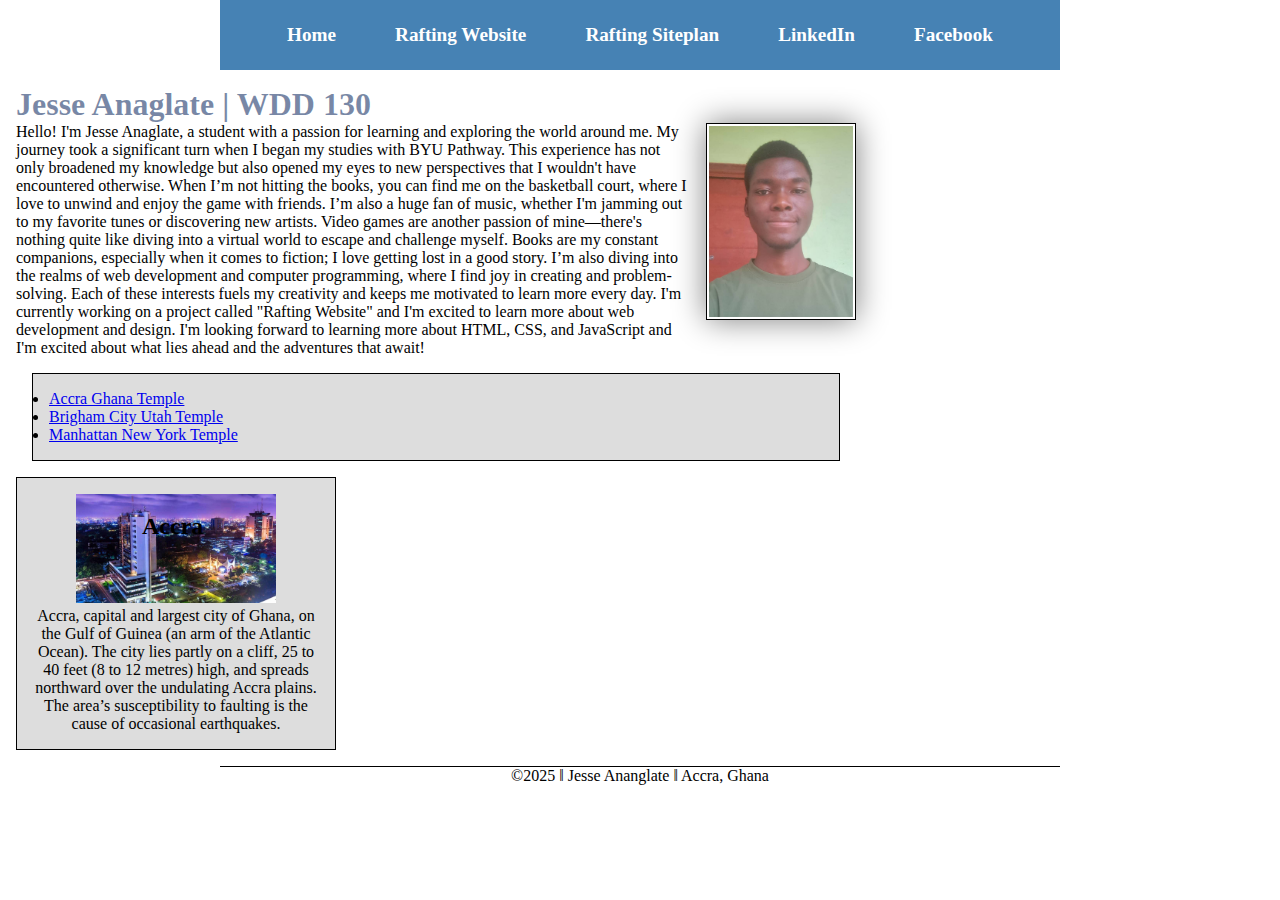
<file: index.html>
<!DOCTYPE html>
<html lang="en-US">
    <head>
        <meta charset="utf-8">
        <meta name="viewport" content="width=device-width,initial-scale=1.0">
        <title>Jesse Anaglate | WDD 130</title>
        <meta name="description" content="Jesse Anaglate's BYU-Idaho WDD 130 homepage">
        <meta name="author" content="Jesse Anaglate">

        <link rel="stylesheet" href="styles/styles.css">
    </head>

    <body>
        <header>
            <nav>
                <a href="#">Home</a>
                <a href="wwr/about.html">Rafting Website</a>
                <a href="wwr/site-plan-rafting.html">Rafting Siteplan</a>
                <a href="#">LinkedIn</a>
                <a href="#">Facebook</a>
            </nav>
        </header>
        <main>
            <h1>Jesse Anaglate | WDD 130</h1>
        <img src="images/profile.JPG" alt="Hello, my name is Jesse Anaglate" width="200">
            <p>Hello! I'm Jesse Anaglate, a student with a passion for learning and exploring the world around me. My journey took a significant turn when I began my studies with BYU Pathway. This experience has not only broadened my knowledge but also opened my eyes to new perspectives that I wouldn't have encountered otherwise. When I’m not hitting the books, you can find me on the basketball court, where I love to unwind and enjoy the game with friends. I’m also a huge fan of music, whether I'm jamming out to my favorite tunes or discovering new artists. Video games are another passion of mine—there's nothing quite like diving into a virtual world to escape and challenge myself. Books are my constant companions, especially when it comes to fiction; I love getting lost in a good story. I’m also diving into the realms of web development and computer programming, where I find joy in creating and problem-solving. Each of these interests fuels my creativity and keeps me motivated to learn more every day. I'm currently working on a project called "Rafting Website" and I'm excited to learn more about web development and design. I'm looking forward to learning more about HTML, CSS, and JavaScript and I'm excited about what lies ahead and the adventures that await!</p>
            <ul class="box">
                <li><a href="https://www.churchofjesuschrist.org/temples/details/accra-ghana-temple?lang=eng" target="_blank">Accra Ghana Temple</a></li>
                <li><a href="https://www.churchofjesuschrist.org/temples/details/brigham-city-utah-temple?lang=eng" target="_blank">Brigham City Utah Temple</a></li>
                <li><a href="https://www.churchofjesuschrist.org/temples/details/manhattan-new-york-temple?lang=eng" target="_blank">Manhattan New York Temple</a></li>
            </ul>
        </main>

        <aside class="box">
            <h2>Accra</h2>
            <img src="images/accra.jpg" alt="Accra, Ghana">
            <p>Accra, capital and largest city of Ghana, on the Gulf of Guinea (an arm of the Atlantic Ocean). The city lies partly on a cliff, 25 to 40 feet (8 to 12 metres) high, and spreads northward over the undulating Accra plains. The area’s susceptibility to faulting is the cause of occasional earthquakes.</p>
        </aside>
        <footer>
            <p>©2025 ‖ Jesse Ananglate ‖ Accra, Ghana</p>
        </footer>
    </body>
</html>
</file>
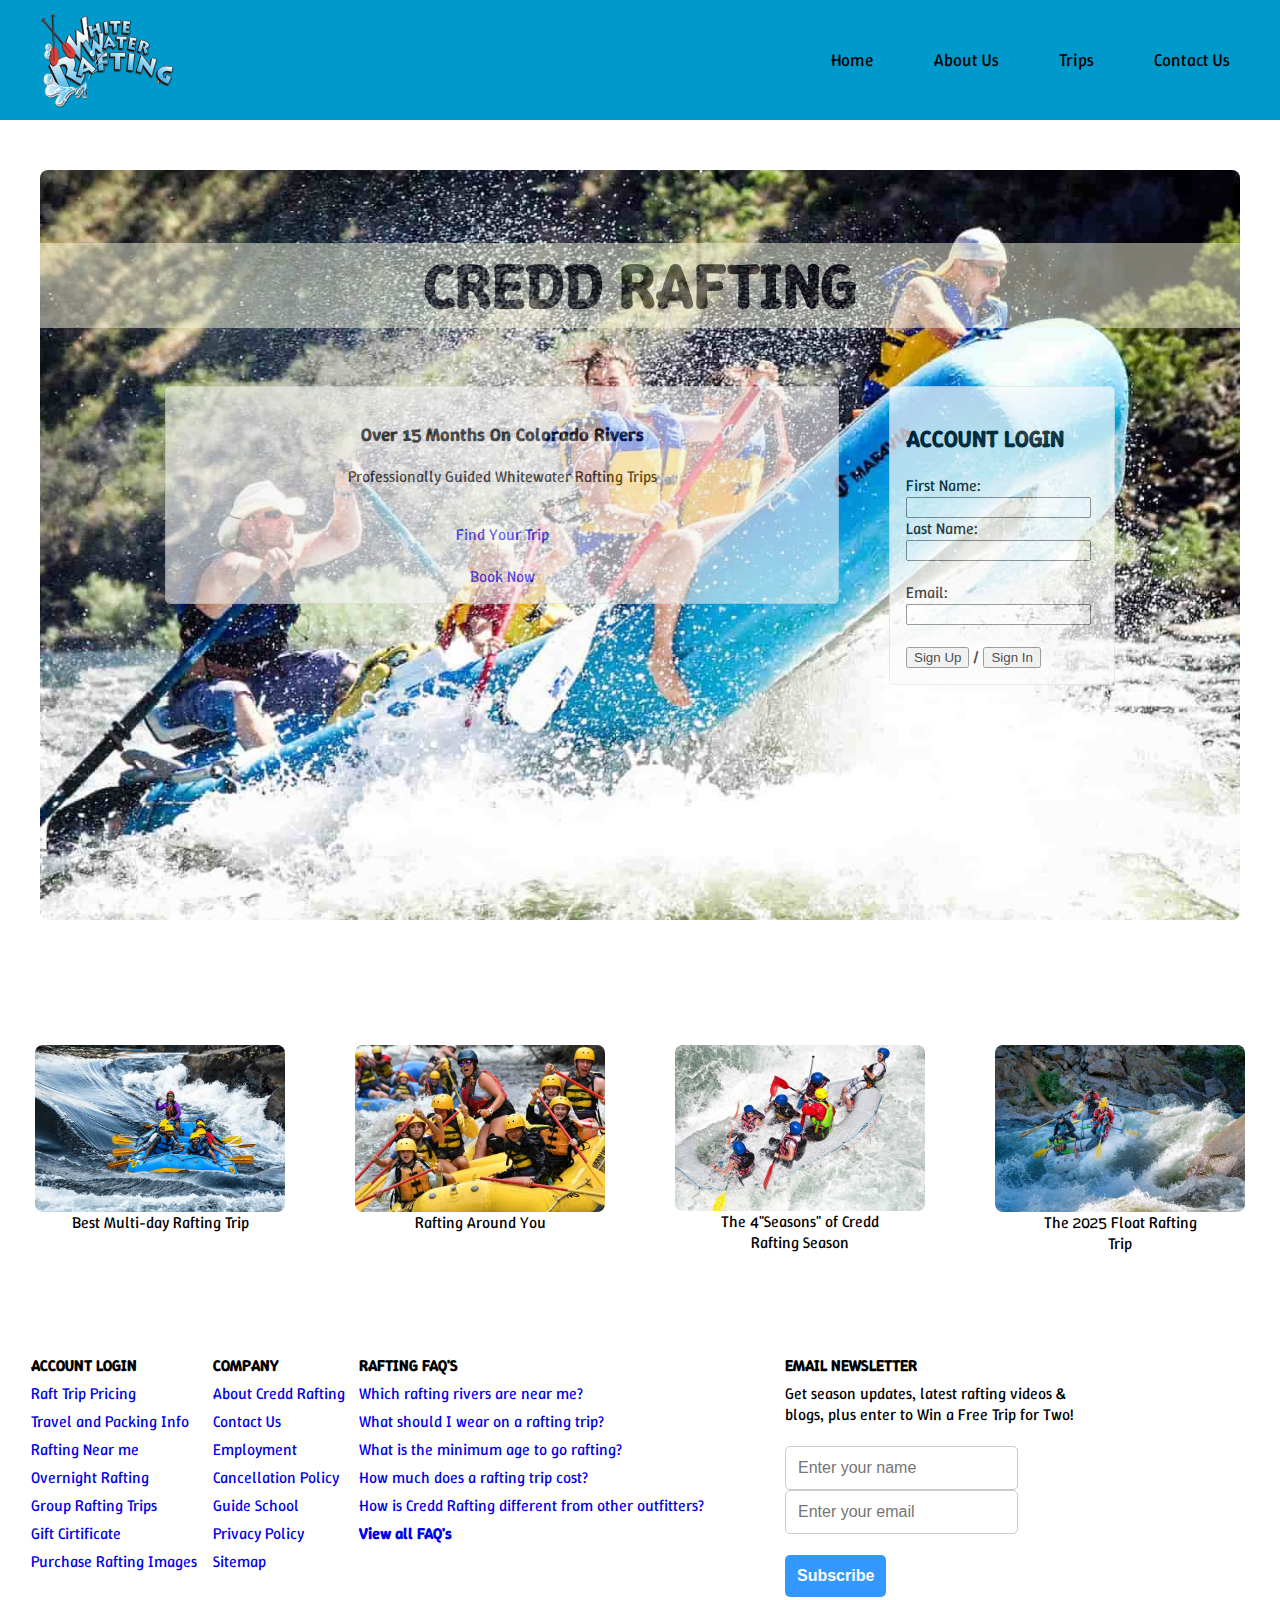
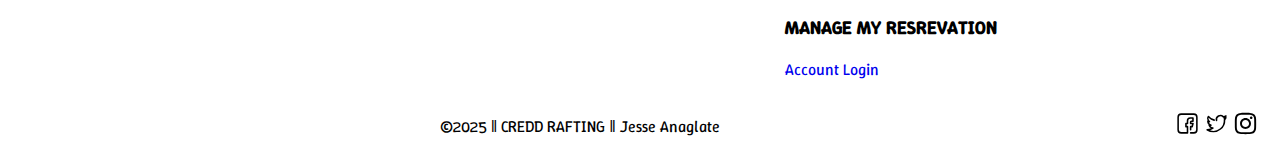
<file: wwr/index.html>
<!DOCTYPE html>
<html lang="en-US">
    <head>
        <meta charset="utf-8">
        <meta name="viewport" content="width=device-width,initial-scale=1.0">
        <title>Home ‖ CREDD RAFTING</title>
        <meta name="description" content="J's BYU-Idaho Whitewater Rafting">
        <meta name="author" content="Jesse Anaglate">

        <link rel="preconnect" href="https://fonts.googleapis.com">
        <link rel="preconnect" href="https://fonts.gstatic.com" crossorigin>
        <link href="https://fonts.googleapis.com/css2?family=Ubuntu&family=Winky+Sans:ital,wght@0,300..900;1,300..900&display=swap" rel="stylesheet">

        <link rel="stylesheet" href="styles/rafting.css">

    <body>
      <header class="header">
        <img src="images/logo.png" alt="Logo">
        <nav>
          <ul class="navigation">
            <li><a class="active" href="index.html">Home</a></li>
            <li><a href="about.html">About Us</a></li>
            <li><a href="trips.html">Trips</a></li>
            <li><a href="contact.html">Contact Us</a></li>
          </ul>
        </nav>
      </header>

      <main> 
        <div class="hiv">
          <img src="images/rafting7.jpg" alt="div background">
          <h1>CREDD RAFTING</h1>
          <article class="info">
            <h3>Over 15 Months On Colorado Rivers</h3>
            <p>Professionally Guided Whitewater Rafting Trips</p><br>
            <a href="trips.html">Find Your Trip</a><br><br>
            <a href="contact.html">Book Now</a>
          </article>
          <article class="account">
            <h2>ACCOUNT LOGIN</h2>
              <p></p>
                <form action="#" method="post">
                  <label for="fname">First Name:</label>
                  <input type="text" id="fname" name="fname" required>
                  <label for="lname">Last Name:</label>
                  <input type="text" id="lname" name="lname" required><br><br>
                  <label for="email">Email:</label>
                  <input type="text" id="email" name="email" required><br><br>

                  <button type="submit">Sign Up</button> /
                  <button type="submit">Sign In</button>
              </form>
          </article>
        </div>
      </main>
      <section class="ppa">
        <figure>
          <img src="images/rafting3.jpg" alt="Colorado River">
          <figcaption>Best Multi-day Rafting Trip</figcaption>
        </figure>
        <figure>
          <img src="images/rafting9.jpg" alt="Boise River">
          <figcaption>Rafting Around You</figcaption>
        </figure>
        <figure>
          <img src="images/rafting42.jpg" alt="Peaceful Rapids">
          <figcaption>The 4"Seasons" of Credd Rafting Season</figcaption>
        </figure>
        <figure>
          <img src="images/rafting8.jpg" alt="Peaceful Rapids">
          <figcaption>The 2025 Float Rafting Trip</figcaption>
        </figure>
      </section>

      <div class="tab" style="width: 55%;">
        <table class="tab1">
          <tr>
            <th>ACCOUNT LOGIN</th>
            <th>COMPANY</th>
            <th>RAFTING FAQ'S</th>
          </tr>
          <tr>
            <td><a href="trips.html">Raft Trip Pricing</a></td>
            <td><a href="about.html">About Credd Rafting</a></td>
            <td><a href="3.html">Which rafting rivers are near me?</a></td>
          </tr>
          <tr>
            <td><a href="trips.html">Travel and Packing Info</a></td>
            <td><a href="contact.html">Contact Us</a></td>
            <td><a href="#.html">What should I wear on a rafting trip?</a></td>
          </tr>
          <tr>
            <td><a href="#.html">Rafting Near me</a></td>
            <td><a href="contact.html">Employment</a></td>
            <td><a href="#.html">What is the minimum age to go rafting?</a></td>
          </tr>
          <tr>
            <td><a href="trips.html">Overnight Rafting</a></td>
            <td><a href="contact.html">Cancellation Policy</a></td>
            <td><a href="#.html">How much does a rafting trip cost?</a></td>
          </tr>
          <tr>
            <td><a href="trips.html">Group Rafting Trips</a></td>
            <td><a href="contact.html">Guide School</a></td>
            <td><a href="about.html">How is Credd Rafting different from other outfitters?</a></td>
          </tr>
          <tr>
            <td><a href="#.html">Gift Cirtificate</a></td>
            <td><a href="#.html">Privacy Policy</a></td>
            <td><a href="#.html"><b>View all FAQ's</b></a></td>
          </tr>
          <tr>
            <td><a href="#.html">Purchase Rafting Images</a></td>
            <td><a href="#.html">Sitemap</a></td>
          </tr>
        </table>
      </div>

      <div class="tab" style="width: 25%;">
        <table class="tab2">
          <tr>
            <th>EMAIL NEWSLETTER</th>
          </tr>
          <tr>
            <td>
              Get season updates, latest rafting videos & blogs, plus enter to Win a Free Trip for Two!<br><br>
              <form>
                <div class="form-group1">
                  <label for="name"></label>
                  <input type="text" id="name" name="name" required placeholder="Enter your name">
                </div>
                <div class="form-group2">
                  <label for="email"></label>
                  <input type="text" id="email" name="email" required placeholder="Enter your email">
                </div><br>
                <div class="form-group3">
                  <button type="submit">Subscribe</button>
                </div>
              </form>
              <h3>MANAGE MY RESREVATION</h3>
              <a href="go.index.html/auth/login">Account Login</a>
            </td>
          </tr>
        </table>
      </div>

      <footer>
        <p>©2025 ‖ CREDD RAFTING ‖ Jesse Anaglate</p>
        <div class="sociallinks">
          <a href="https://facebook.com"><img src="images/facebook.svg" alt="Facebook"></a>
          <a href="https://twitter.com"><img src="images/twitter.svg" alt="Twitter"></a>
          <a href="https://instagram.com"><img src="images/instagram.svg" alt="Instagram"></a>
        </div>
      </footer>
    </body>
</html>
</file>
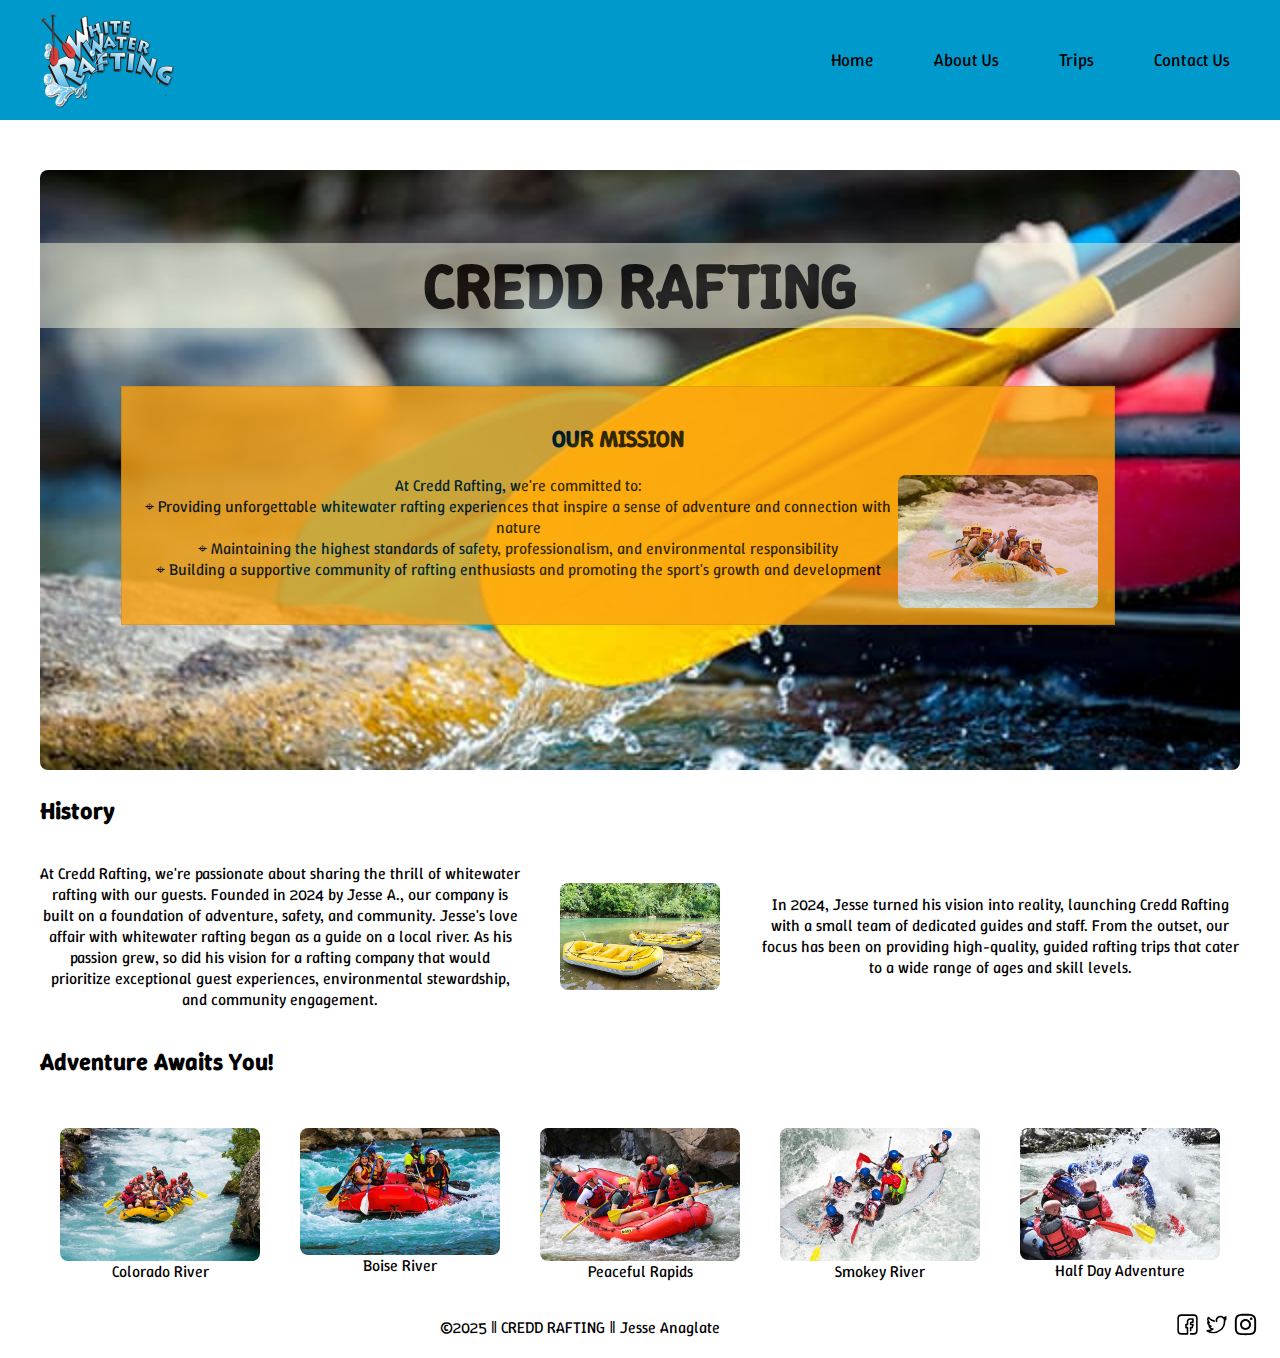
<file: wwr/about.html>
<!DOCTYPE html>
<html lang="en-US">
    <head>
        <meta charset="utf-8">
        <meta name="viewport" content="width=device-width,initial-scale=1.0">
        <title>About Us ‖ CREDD RAFTING</title>
        <meta name="description" content="J's BYU-Idaho Whitewater Rafting">
        <meta name="author" content="Jesse Anaglate">

        <link rel="preconnect" href="https://fonts.googleapis.com">
        <link rel="preconnect" href="https://fonts.gstatic.com" crossorigin>
        <link href="https://fonts.googleapis.com/css2?family=Ubuntu&family=Winky+Sans:ital,wght@0,300..900;1,300..900&display=swap" rel="stylesheet">

        <link rel="stylesheet" href="styles/rafting.css">

    <body>
      <header class="header">
        <img src="images/logo.png" alt="Logo">
        <nav>
          <ul class="navigation">
            <li><a href="index.html">Home</a></li>
            <li><a class="active" href="about.html">About Us</a></li>
            <li><a href="trips.html">Trips</a></li>
            <li><a href="contact.html">Contact Us</a></li>
          </ul>
        </nav>
      </header>

      <main> 
        <div class="hero">
          <img src="images/rafting5.jpg" alt="div background">
          <h1>CREDD RAFTING</h1>
          <article class="stats">
            <h2>OUR MISSION</h2>
            <img src="images/rafting4.jpg" alt="happy client" width="200">
            <p>At Credd Rafting, we're committed to: <br>⌖ Providing unforgettable whitewater rafting experiences that inspire a sense of adventure and connection with nature <br>⌖ Maintaining the highest standards of safety, professionalism, and environmental responsibility <br>⌖ Building a supportive community of rafting enthusiasts and promoting the sport's growth and development</p>
          </article>
        </div>

        <div>
          <h2>History</h2>
        </div>

        <section class="history-section">
          <div class="history-comment left-comment">
            <p>At Credd Rafting, we're passionate about sharing the thrill of whitewater rafting with our guests. Founded in 2024 by Jesse A., our company is built on a foundation of adventure, safety, and community. Jesse's love affair with whitewater rafting began as a guide on a local river. As his passion grew, so did his vision for a rafting company that would prioritize exceptional guest experiences, environmental stewardship, and community engagement.</p>
          </div>

          <div class="history-image-container">
            <img src="images/history-image.jpg" alt="History Image" width="150" height="100">
          </div>

          <div class="history-comment right-comment">
            <p>In 2024, Jesse turned his vision into reality, launching Credd Rafting with a small team of dedicated guides and staff. From the outset, our focus has been on providing high-quality, guided rafting trips that cater to a wide range of ages and skill levels.</p>
          </div>
        </section>

        <section>
          <h2>Adventure Awaits You!</h2>
          <figure>
            <img src="images/rafting53.jpg" alt="Colorado River">
            <figcaption>Colorado River</figcaption>
          </figure>
          <figure>
            <img src="images/rafting17.jpg" alt="Boise River">
            <figcaption>Boise River</figcaption>
          </figure>
          <figure>
            <img src="images/rafting19.jpg" alt="Peaceful Rapids">
            <figcaption>Peaceful Rapids</figcaption>
          </figure>
          <figure>
            <img src="images/rafting42.jpg" alt="Smokey River">
            <figcaption>Smokey River</figcaption>
          </figure>
          <figure>
            <img src="images/rafting47.jpg" alt="Half Day Adventure">
            <figcaption>Half Day Adventure</figcaption>
          </figure>
        </section>
      </main>

      <footer>
        <p>©2025 ‖ CREDD RAFTING ‖ Jesse Anaglate</p>
        <div class="sociallinks">
          <a href="https://facebook.com"><img src="images/facebook.svg" alt="Facebook"></a>
          <a href="https://twitter.com"><img src="images/twitter.svg" alt="Twitter"></a>
          <a href="https://instagram.com"><img src="images/instagram.svg" alt="Instagram"></a>
        </div>
      </footer>
    </body>
</html>
</file>
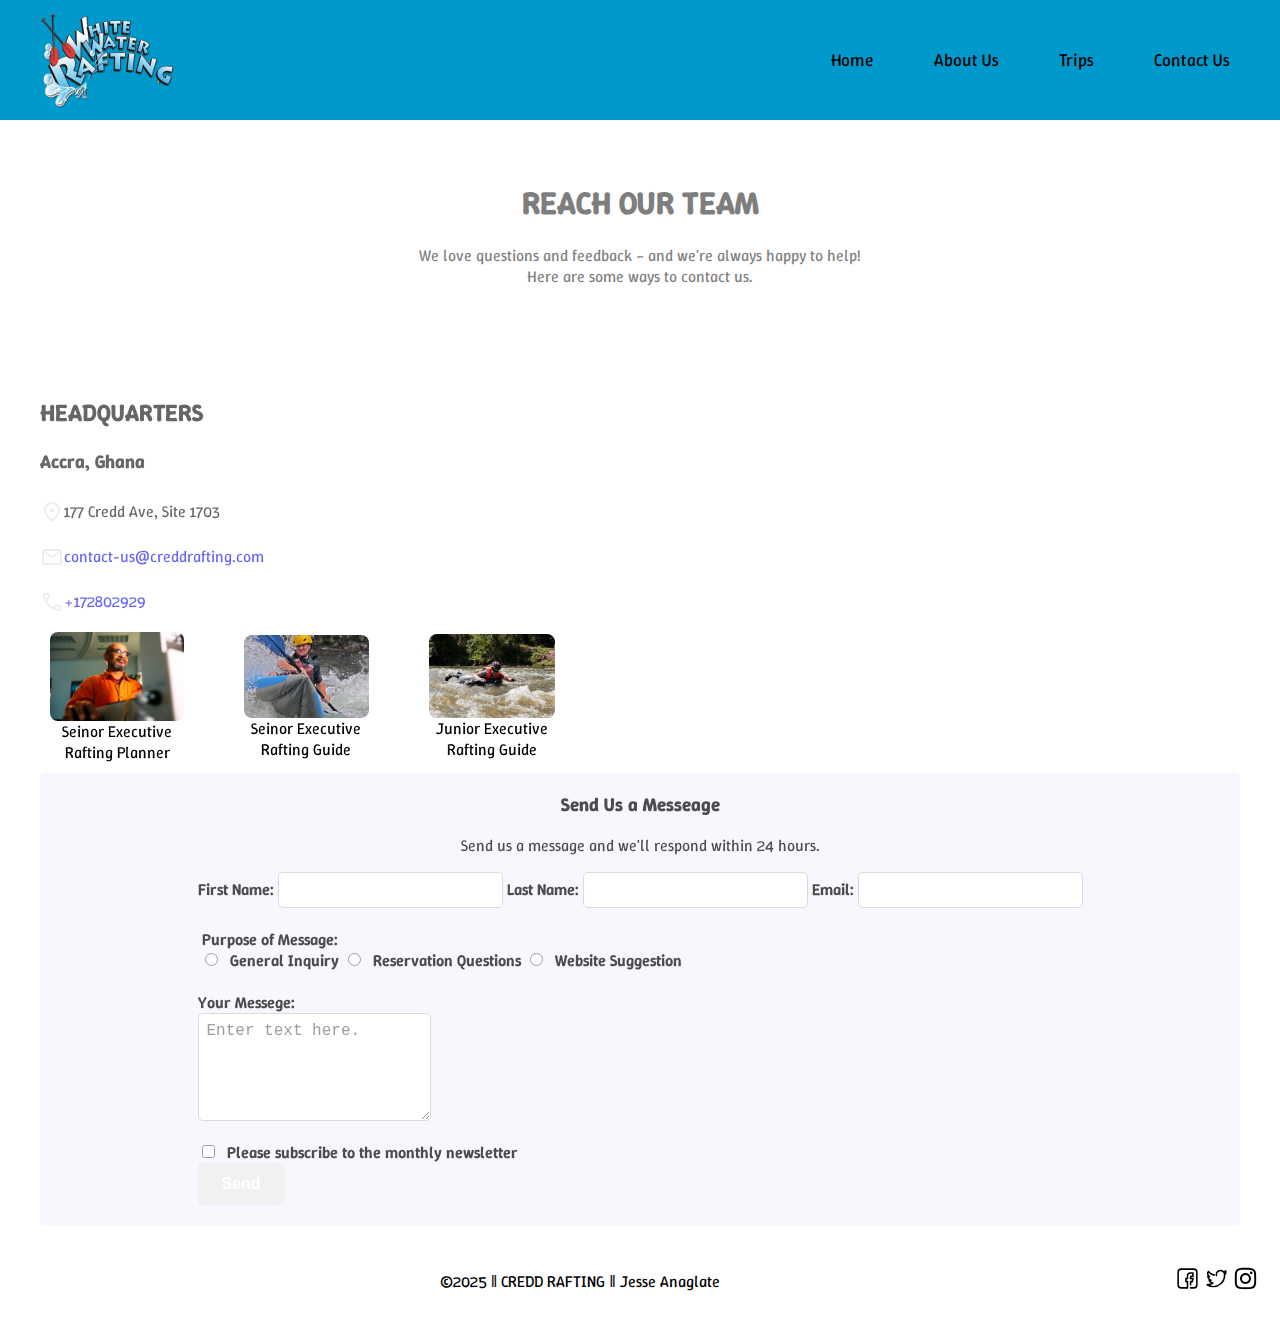
<file: wwr/contact.html>
<!DOCTYPE html>
<html lang="en-US">
    <head>
        <meta charset="utf-8">
        <meta name="viewport" content="width=device-width,initial-scale=1.0">
        <title>Contact Us ‖ CREDD RAFTING</title>
        <meta name="description" content="J's BYU-Idaho Whitewater Rafting">
        <meta name="author" content="Jesse Anaglate">

        <link rel="preconnect" href="https://fonts.googleapis.com">
        <link rel="preconnect" href="https://fonts.gstatic.com" crossorigin>
        <link href="https://fonts.googleapis.com/css2?family=Ubuntu&family=Winky+Sans:ital,wght@0,300..900;1,300..900&display=swap" rel="stylesheet">

        <link rel="stylesheet" href="styles/rafting.css">
    </head>

    <body>
      <header class="header">
        <img src="images/logo.png" alt="Logo">
        <nav>
          <ul class="navigation">
            <li><a href="index.html">Home</a></li>
            <li><a href="about.html">About Us</a></li>
            <li><a href="trips.html">Trips</a></li>
            <li><a class="active" href="contact.html">Contact Us</a></li>
          </ul>
        </nav>
      </header>

      <main>
        <div class="tt">
          <h1>REACH OUR TEAM</h1>
          <p>We love questions and feedback – and we're always happy to help!<br>Here are some ways to contact us.</p>
        </div>

        <div class="map">
          <iframe
            src="https://www.google.com/maps/embed?pb=!1m17!1m12!1m3!1d3970.8652777169277!2d-0.10329712603052506!3d5.586922033340089!2m3!1f0!2f0!3f0!3m2!1i1024!2i768!4f13.1!3m2!1m1!2zNcKwMzUnMTIuOSJOIDDCsDA2JzAyLjYiVw!5e0!3m2!1sen!2sgh!4v1743827661291!5m2!1sen!2sgh" 
            width="600" height="450" allowfullscreen="" loading="lazy" referrerpolicy="no-referrer-when-downgrade"></iframe>
        </div>

        <div>
          <article class="contact">
            <h2>HEADQUARTERS</h2>
            <h3>Accra, Ghana</h3>
            <p><a><img src="images/location.svg" alt="Location"></a>177 Credd Ave, Site 1703</p>
            <p><a><img src="images/mail.svg" alt="mail"></a><a href="mailto:contact-us@creddrafting.com">contact-us@creddrafting.com</a></p>
            <p><a><img src="images/phone.svg" alt="Phone"></a><a href="call:+172802929">+172802929</a></p>
          </article>
        </div>

        <section>
          <div class="employee">
          <figure class ="one">
              <img src="images/linkedin-sales-solutions-Kfzfd8ksE10-unsplash.jpg" alt="">
              <figcaption>Seinor Executive Rafting Planner</figcaption>
          </figure>
          <figure class="two">
              <img src="images/outward-bound-costa-rica-h4x1RVIo10E-unsplash.jpg" alt="">
              <figcaption>Seinor Executive Rafting Guide</figcaption>
          </figure>
          <figure class="three">
              <img src="images/avtar-singh-sandhu-hDkKVIa1F7Y-unsplash.jpg" alt="">
              <figcaption>Junior Executive Rafting Guide</figcaption>
          </figure>
          </div>
        </section>
            
        <section class="contact-form">
          <h3>Send Us a Messeage</h3>
          <p>Send us a message and we'll respond within 24 hours.</p>
          <form action="#" method="post">
            <label for="fname">First Name:</label>
            <input type="text" id="fname" name="fname" required>
            <label for="lname">Last Name:</label>
            <input type="text" id="lname" name="lname" required>
            <label for="email">Email:</label>
            <input type="text" id="email" name="email" required><br><br>
            
            <fieldset>
              <legend for="message">Purpose of Message:</legend>
              <input type="radio" id="inquiry" name="purpose" value="General Inquiry" required>
              <label for="inquiry">General Inquiry</label>
              <input type="radio" id="reeservation" name="purpose" value="Reservation Question">
              <label for="message">Reservation Questions</label>
              <input type="radio" id="suggestion" name="purpose" value="Websitee Suggestion">
              <label for="suggestion">Website Suggestion</label><br><br>
            </fieldset>

            <label for="message">Your Messege:</label><br>
            <textarea id="message" name="message" rows="5" placeholder="Enter text here." required></textarea><br>

            <input type="checkbox" id="subscribe" name="subscribe">
            <label for="subscribe">Please subscribe to the monthly newsletter</label><br>

            <button type="submit">Send</button><br><br>
          </form>
        </section>
      </main>

      <footer>
        <p>©2025 ‖ CREDD RAFTING ‖ Jesse Anaglate</p>
        <div class="sociallinks">
          <a href="https://facebook.com"><img src="images/facebook.svg" alt="Facebook"></a>
          <a href="https://twitter.com"><img src="images/twitter.svg" alt="Twitter"></a>
          <a href="https://instagram.com"><img src="images/instagram.svg" alt="Instagram"></a>
        </div>
        <div><a href="https://app.moqups.com/B3P12St0NhHcK3EiQEYPRfzh7hdWuEyw/view/page/a102de32c"></a>
        </div>
      </footer>
    </body>
</html>
</file>
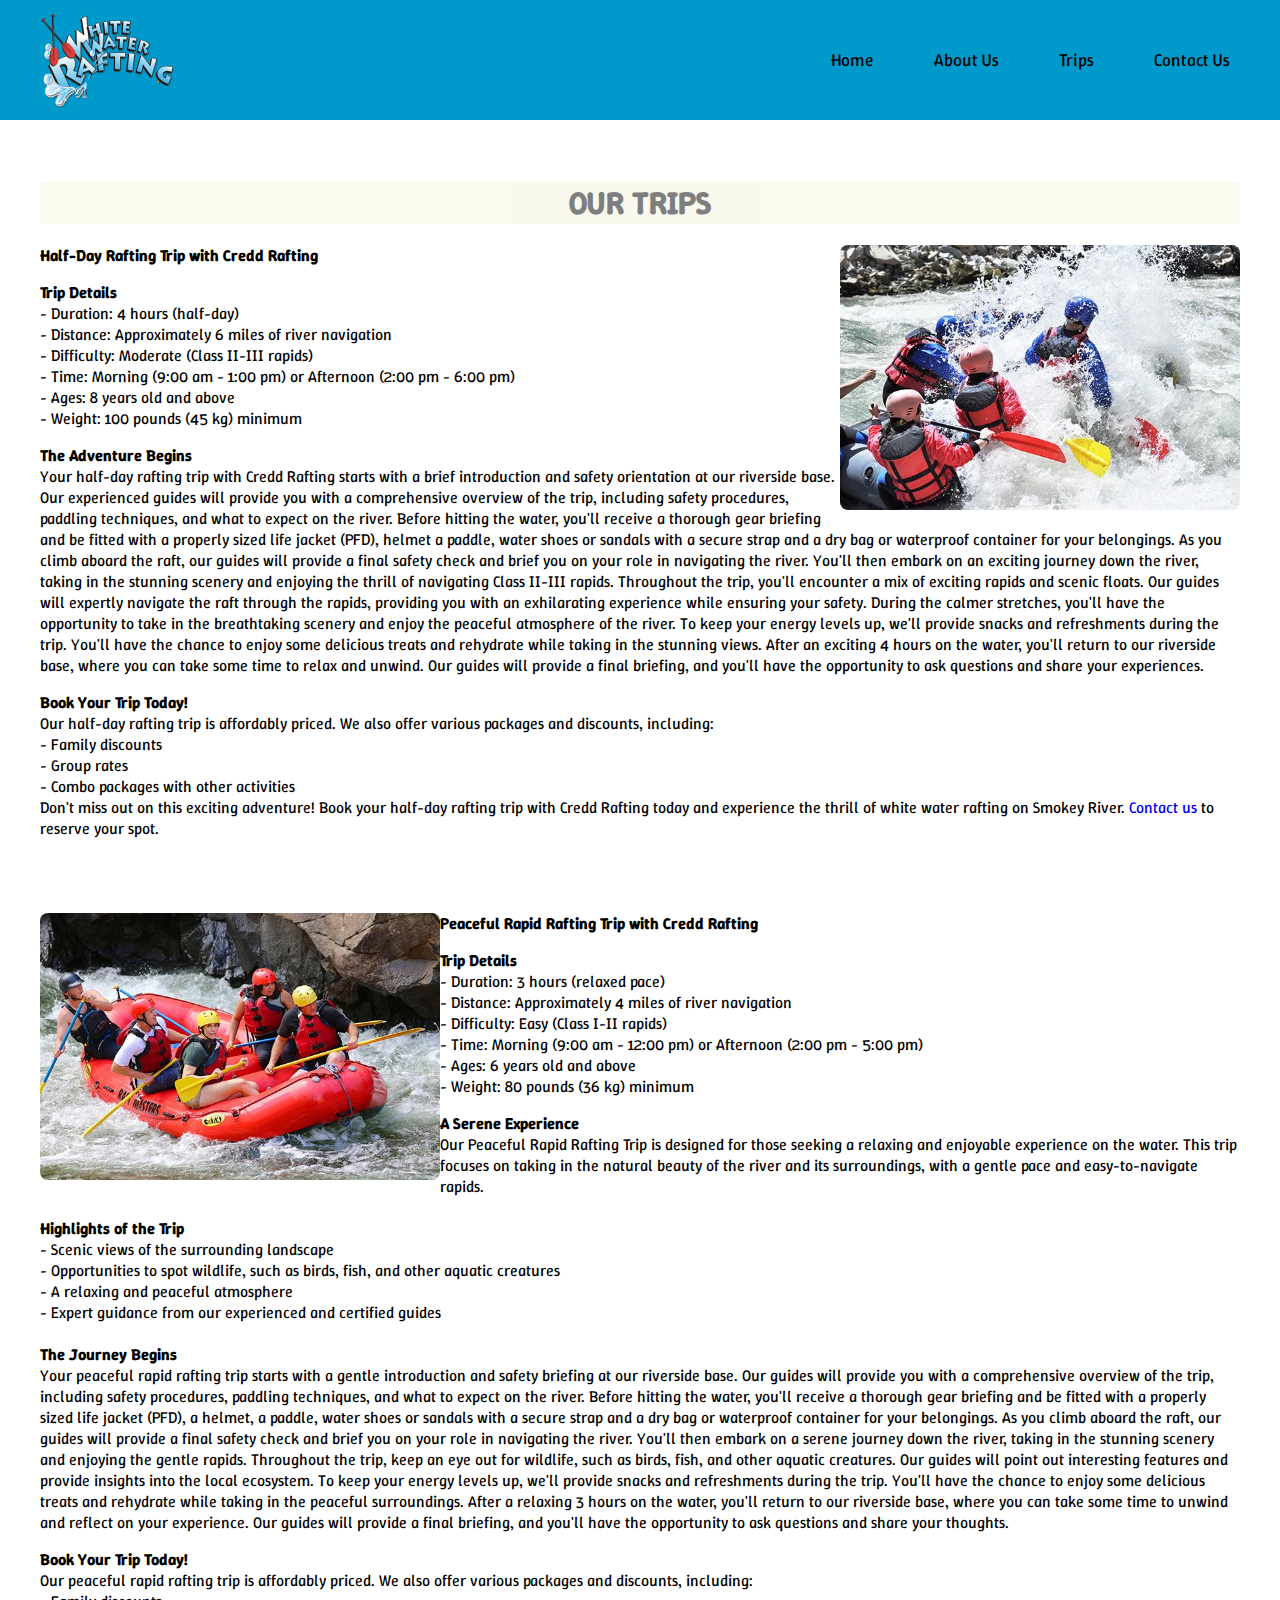
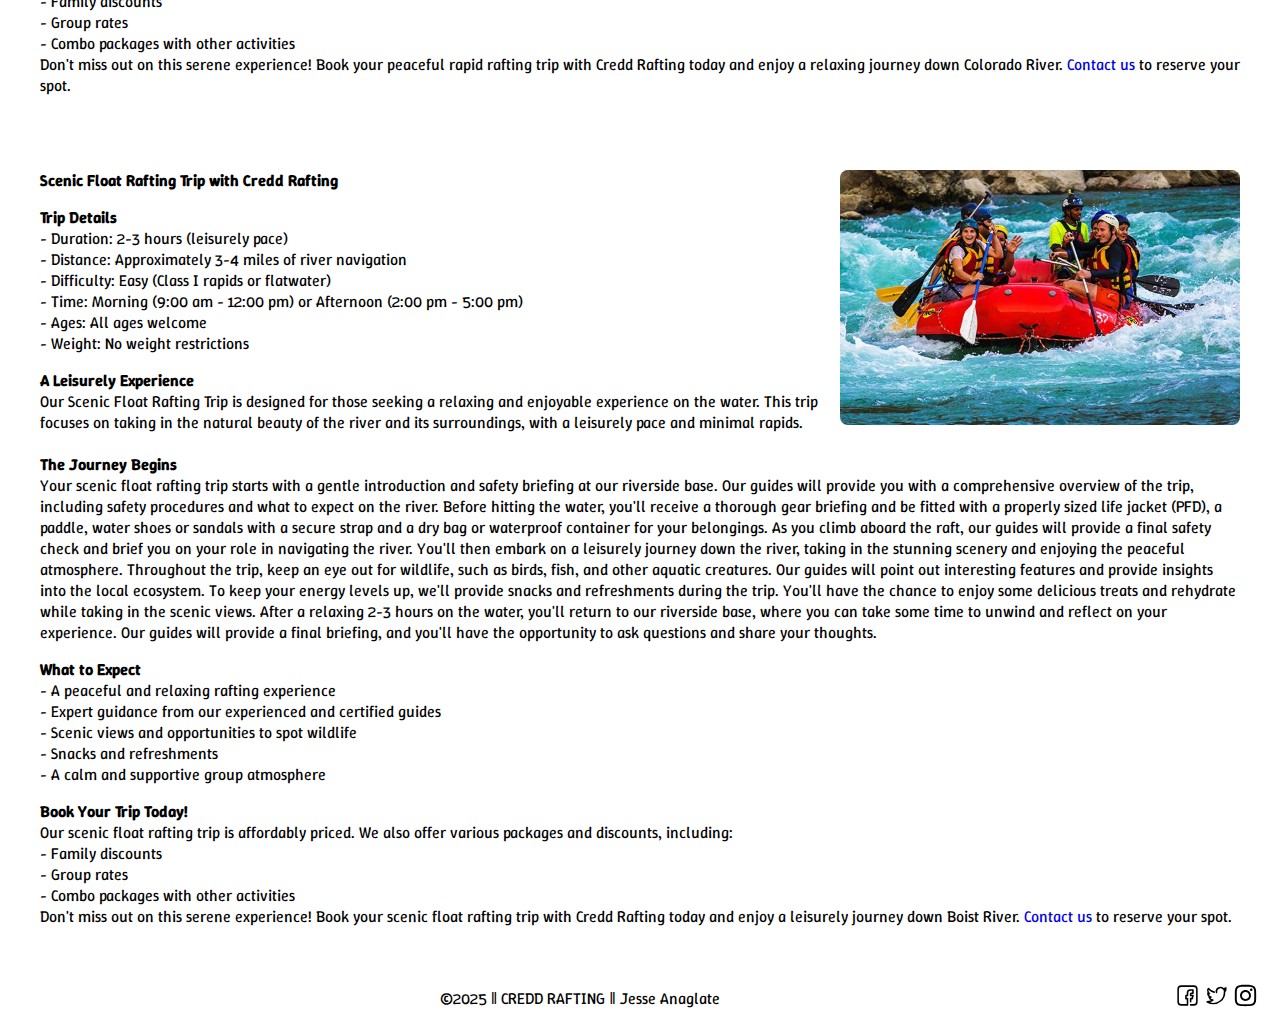
<file: wwr/trips.html>
<!DOCTYPE html>
<html lang="en-US">
    <head>
        <meta charset="utf-8">
        <meta name="viewport" content="width=device-width,initial-scale=1.0">
        <title>Trips ‖ CREDD RAFTING</title>
        <meta name="description" content="J's BYU-Idaho Whitewater Rafting">
        <meta name="author" content="Jesse Anaglate">

        <link rel="preconnect" href="https://fonts.googleapis.com">
        <link rel="preconnect" href="https://fonts.gstatic.com" crossorigin>
        <link href="https://fonts.googleapis.com/css2?family=Ubuntu&family=Winky+Sans:ital,wght@0,300..900;1,300..900&display=swap" rel="stylesheet">

        <link rel="stylesheet" href="styles/rafting.css">

    <body>
      <header class="header">
        <img src="images/logo.png" alt="Logo">
        <nav>
          <ul class="navigation">
            <li><a href="index.html">Home</a></li>
            <li><a href="about.html">About Us</a></li>
            <li><a class="active" href="trips.html">Trips</a></li>
            <li><a href="contact.html">Contact Us</a></li>
          </ul>
        </nav>
      </header>

      <main>
          <section class="tp">
            <h1>OUR TRIPS</h1>
            <div class="tp1">
              <img src="images/rafting47.jpg" alt="Half Day Adventure">
              <p><b>Half-Day Rafting Trip with Credd Rafting<br></b></p>
                <p><b>Trip Details</b><br>
                  - Duration: 4 hours (half-day)<br>
                  - Distance: Approximately 6 miles of river navigation<br>
                  - Difficulty: Moderate (Class II-III rapids)<br>
                  - Time: Morning (9:00 am - 1:00 pm) or Afternoon (2:00 pm - 6:00 pm)<br>
                  - Ages: 8 years old and above<br>
                  - Weight: 100 pounds (45 kg) minimum
                  </p>
              <p><b>The Adventure Begins</b><br>
                Your half-day rafting trip with Credd Rafting starts with a brief introduction and safety orientation at our riverside base. Our experienced guides will provide you with a comprehensive overview of the trip, including safety procedures, paddling techniques, and what to expect on the river.
                Before hitting the water, you'll receive a thorough gear briefing and be fitted with a properly sized life jacket (PFD), helmet a paddle, water shoes or sandals with a secure strap and a dry bag or waterproof container for your belongings.
                As you climb aboard the raft, our guides will provide a final safety check and brief you on your role in navigating the river. You'll then embark on an exciting journey down the river, taking in the stunning scenery and enjoying the thrill of navigating Class II-III rapids.
                Throughout the trip, you'll encounter a mix of exciting rapids and scenic floats. Our guides will expertly navigate the raft through the rapids, providing you with an exhilarating experience while ensuring your safety. During the calmer stretches, you'll have the opportunity to take in the breathtaking scenery and enjoy the peaceful atmosphere of the river.
                To keep your energy levels up, we'll provide snacks and refreshments during the trip. You'll have the chance to enjoy some delicious treats and rehydrate while taking in the stunning views.
                After an exciting 4 hours on the water, you'll return to our riverside base, where you can take some time to relax and unwind. Our guides will provide a final briefing, and you'll have the opportunity to ask questions and share your experiences.
              </p>
              <p><b>Book Your Trip Today!</b><br>
                Our half-day rafting trip is affordably priced. We also offer various packages and discounts, including:<br>
                - Family discounts<br>
                - Group rates<br>
                - Combo packages with other activities<br>
                Don't miss out on this exciting adventure! Book your half-day rafting trip with Credd Rafting today and experience the thrill of white water rafting on Smokey River. <a href="contact.html">Contact us</a> to reserve your spot.</p>
            </div><br><br>

            <div class="tp2">
              <img src="images/rafting19.jpg" alt="Half Day Adventure">
                <p><b>Peaceful Rapid Rafting Trip with Credd Rafting</b><br></p>
                  <p><b>Trip Details</b><br>
                  
                  - Duration: 3 hours (relaxed pace)<br>
                  - Distance: Approximately 4 miles of river navigation<br>
                  - Difficulty: Easy (Class I-II rapids)<br>
                  - Time: Morning (9:00 am - 12:00 pm) or Afternoon (2:00 pm - 5:00 pm)<br>
                  - Ages: 6 years old and above<br>
                  - Weight: 80 pounds (36 kg) minimum
                  </p>
                <p><b>A Serene Experience</b><br>
                  Our Peaceful Rapid Rafting Trip is designed for those seeking a relaxing and enjoyable experience on the water. This trip focuses on taking in the natural beauty of the river and its surroundings, with a gentle pace and easy-to-navigate rapids.<br><br>
                  <b>Highlights of the Trip</b><br>
                  - Scenic views of the surrounding landscape<br>
                  - Opportunities to spot wildlife, such as birds, fish, and other aquatic creatures<br>
                  - A relaxing and peaceful atmosphere<br>
                  - Expert guidance from our experienced and certified guides<br><br>
                  <b>The Journey Begins</b><br>
                  Your peaceful rapid rafting trip starts with a gentle introduction and safety briefing at our riverside base. Our guides will provide you with a comprehensive overview of the trip, including safety procedures, paddling techniques, and what to expect on the river.
                  Before hitting the water, you'll receive a thorough gear briefing and be fitted with a properly sized life jacket (PFD), a helmet, a paddle, water shoes or sandals with a secure strap and a dry bag or waterproof container for your belongings.
                  As you climb aboard the raft, our guides will provide a final safety check and brief you on your role in navigating the river. You'll then embark on a serene journey down the river, taking in the stunning scenery and enjoying the gentle rapids.
                  Throughout the trip, keep an eye out for wildlife, such as birds, fish, and other aquatic creatures. Our guides will point out interesting features and provide insights into the local ecosystem.
                  To keep your energy levels up, we'll provide snacks and refreshments during the trip. You'll have the chance to enjoy some delicious treats and rehydrate while taking in the peaceful surroundings.
                  After a relaxing 3 hours on the water, you'll return to our riverside base, where you can take some time to unwind and reflect on your experience. Our guides will provide a final briefing, and you'll have the opportunity to ask questions and share your thoughts.            
                </p>
                <p><b>Book Your Trip Today!</b><br>
                  Our peaceful rapid rafting trip is affordably priced. We also offer various packages and discounts, including:<br>
                  - Family discounts<br>
                  - Group rates<br>
                  - Combo packages with other activities<br>
                  Don't miss out on this serene experience! Book your peaceful rapid rafting trip with Credd Rafting today and enjoy a relaxing journey down Colorado River. <a href="contact.html">Contact us</a> to reserve your spot.
                </p>
            </div><br><br>

            <div class="tp3">
              <img src="images/rafting17.jpg" alt="Scenic Float">
              <p><b>Scenic Float Rafting Trip with Credd Rafting</b><br></p>
              <p><b>Trip Details</b><br>
                
                - Duration: 2-3 hours (leisurely pace)<br>
                - Distance: Approximately 3-4 miles of river navigation<br>
                - Difficulty: Easy (Class I rapids or flatwater)<br>
                - Time: Morning (9:00 am - 12:00 pm) or Afternoon (2:00 pm - 5:00 pm)<br>
                - Ages: All ages welcome<br>
                - Weight: No weight restrictions
              </p>
              <p><b>A Leisurely Experience</b><br>
                Our Scenic Float Rafting Trip is designed for those seeking a relaxing and enjoyable experience on the water. This trip focuses on taking in the natural beauty of the river and its surroundings, with a leisurely pace and minimal rapids.<br><br>
                <b>The Journey Begins</b><br>
                Your scenic float rafting trip starts with a gentle introduction and safety briefing at our riverside base. Our guides will provide you with a comprehensive overview of the trip, including safety procedures and what to expect on the river.
                Before hitting the water, you'll receive a thorough gear briefing and be fitted with a properly sized life jacket (PFD), a paddle, water shoes or sandals with a secure strap and a dry bag or waterproof container for your belongings.
                As you climb aboard the raft, our guides will provide a final safety check and brief you on your role in navigating the river. You'll then embark on a leisurely journey down the river, taking in the stunning scenery and enjoying the peaceful atmosphere.
                Throughout the trip, keep an eye out for wildlife, such as birds, fish, and other aquatic creatures. Our guides will point out interesting features and provide insights into the local ecosystem.
                To keep your energy levels up, we'll provide snacks and refreshments during the trip. You'll have the chance to enjoy some delicious treats and rehydrate while taking in the scenic views.
                After a relaxing 2-3 hours on the water, you'll return to our riverside base, where you can take some time to unwind and reflect on your experience. Our guides will provide a final briefing, and you'll have the opportunity to ask questions and share your thoughts.
              </p>
              <p><b>What to Expect</b><br>
                
                - A peaceful and relaxing rafting experience<br>
                - Expert guidance from our experienced and certified guides<br>
                - Scenic views and opportunities to spot wildlife<br>
                - Snacks and refreshments<br>
                - A calm and supportive group atmosphere
              </p>
              <p><b>Book Your Trip Today!</b><br>
                Our scenic float rafting trip is affordably priced. We also offer various packages and discounts, including:<br>
                - Family discounts<br>
                - Group rates<br>
                - Combo packages with other activities<br>
                Don't miss out on this serene experience! Book your scenic float rafting trip with Credd Rafting today and enjoy a leisurely journey down Boist River. <a href="contact.html">Contact us</a> to reserve your spot.
              </p>
            </div>
          </section>
      </main>

      <footer>
        <p>©2025 ‖ CREDD RAFTING ‖ Jesse Anaglate</p>
        <div class="sociallinks">
          <a href="https://facebook.com"><img src="images/facebook.svg" alt="Facebook"></a>
          <a href="https://twitter.com"><img src="images/twitter.svg" alt="Twitter"></a>
          <a href="https://instagram.com"><img src="images/instagram.svg" alt="Instagram"></a>
        </div>
      </footer>
    </body>
</html>
</file>
<file: styles/styles.css>
* {
    margin: 0;
    padding: 0;
    box-sizing: border-box;
}

h2 {
    display: block;
    font-size: 1.5em;
    margin-block-start: 0.83em;
    margin-block-end: 0.83em;
    margin-inline-start: 0px;
    margin-inline-end: 0px;
    font-weight: bold;
}

body {
    font-size: 16px;
    display: block;
}

nav {
    background-color: steelblue;
    padding: 1rem;
    display: flex;
    justify-content: space-evenly;
    align-items: center;
}

nav a {
    display: block;
    padding: 0.5rem;
    text-decoration: none;
    font-size: 1.2rem;
    font-weight: 700;
    color: #fff;
}

main {
    max-width: 840px;
    margin: 1rem;
    display: block;
}

*{
    padding: 0;
    box-sizing: border-box;
}

h1 {
    color: rgba(1, 30, 88, 0.533);
}

main img {
    width: 150px;
    height: auto;
    border: 1px solid black;
    padding: 2px;
    box-shadow: 0 0 30px gray;
    float: right;
    margin: 0 0 1rem 1rem;
}

p {
    padding:0;
}

aside h2 {
    position: absolute;
    top: 15px;
    left: 125px;
}

aside {
    width: 20rem;
    position: relative;
    grid-column: 1;
    grid-row: 1;
    margin: 1rem;
    border: 1px solid rgb(0 0 0 / 0.2); /* why use rgba instesd of hex here? */
    padding: 1rem;
    background-color: #eee;
    color: #333;
    text-align: center;
    display: block;
}

aside img {
    width: 200px;
    height: auto;
}

footer {
    margin-top: 1rem;
    border-top: 1px solid #000;
    text-align: center;
}

/* Class Selectors */
.box {
margin: 1rem;
border: 1px solid rgb(0,0,0.1);
padding: 1rem;
background-color: #ddd;
color: #000;
}

header, .grid, footer {
    max-width: 840px;
    margin: 0 auto;
}
</file>
<file: wwr/styles/rafting.css>
:root {
    --heading-background-color: #f5f5dc;
    --heading-text-color: #333;
    --heading-font: 'Montserrat', Ubuntu, sans-serif;
    --width: 100%;
    --opacity: 0.5;
    --primary-color: #1e90ff;
}

.hero h1, .hiv h1, .tp h1 {
    background-color: var(--heading-background-color);
    color: var(--heading-tex-color);
    width: var(--width);
    opacity: var(--opacity);
}

aside {
    margin: 10px auto;
    box-shadow: 0 0 10px rgb(0 0 0 / 0.1);
    border-radius: 20px;
}

a {
    text-decoration: none;
}

body {
    font-family: "Winky sans", sans-serif;
    margin: 0;
    padding: 0;
}

h1 {
    font-family: "Winky sans", sans-serif;
}

.header {
    display: grid;
    grid-template-columns: auto 1fr;
    align-items: center;
    padding: 10px 20px;
    background-color: var(--primary-color);
}

.header {
  display: grid;
  grid-template-columns: 1fr auto;
  grid-gap: 0px;
  justify-items: flex-start;
  justify-content: space-evenly;
  align-items: center;
  padding: 10px 20px;
  background-color: #0099cc;
  position: relative;
}

header img {
    margin: 0 0.25rem 0 1rem;
    width: 140px;
    height: auto;
}

.navigation {
    display: flex;
    list-style: none;
}

.navigation li {
    list-style-type: none;
    display: flex;
    gap: 20px;
    justify-content: space-around;
    padding: 5px 30px;
    text-align: center;
}

.navigation a {
    text-decoration: none;
    color: #000;
    font-size: 1.1em;
    padding: 8px 0px;
    transition: color 0.3s;
}

.navigation a:hover {
    color: #555;
}

main {
    margin: 20px;
    padding: 20px;
}

.hiv {
    position: relative;
	margin: 10px auto;
    text-align: center;
    clear: left;
}

.hiv img {
    width: 100%;
    height: 750px;
    object-fit: cover;
    border-radius: 8px;
}

.hiv h1 {
    position: absolute;
    text-align: center;
    font-size: 4rem;
    top: 30px;
    right:0px
}

.hero {
    position: relative;
	margin: 10px auto;
    text-align: center;
    clear: left;
}

.hero img {
    width: 100%;
    height: 600px;
    object-fit: cover;
    border-radius: 8px;
}

.hero h1 {
    position: absolute;
    text-align: center;
    font-size: 4rem;
    top: 30px;
    right:0px
}

.stats {
    position: absolute;
    top: 200px;
    right: 125px;
    width: 75vw;
    margin: 1rem auto;
    background-color: #fca311;
    padding: 1rem;
    border: 1px solid rgb(0 0 0 / .1);
    opacity: 0.8;
}

.stats img {
    width: 200px;
    height: auto;
    float: right;
    border-radius: 8px;
}

.account {
    position: absolute;
    top: 200px;
    right: 125px;
    width: 15vw;
    margin: 1rem auto;
    background-color: #fcfcfc;
    padding: 1rem;
    border: 1px solid rgb(0 0 0 / .1);
    border-radius: 5px;
    opacity: 0.7;
    text-align: left;
}

.account img {
    width: 200px;
    height: auto;
    float: right;
    border-radius: 8px;
}

.info {
    position: absolute;
    top: 200px;
    left: 125px;
    width: 50vw;
    margin: 1rem auto;
    background-color: whitesmoke;
    padding: 1rem;
    border: 1px solid rgb(0 0 0 / .1);
    opacity: 0.6;
    text-align: center;
    border-radius: 5px;
}

.ppa {
    text-align: left;
}

.ppa figure {
    display: flex;
    flex-flow: column;
    justify-content: space-evenly;
    align-items: center;
    padding: 20px;
    width: auto;
    margin: 50px;
    float: left;
}

.ppa figcaption {
    display: block;
    text-align: center;
}

.ppa figure img {
    max-width: 250px;
    max-height: 250px;
    border-radius: 8px;
}

.tab {
    position: relative;
    text-align: left;
    display: grid;
    grid-template-columns: 1fr;
    justify-content: space-evenly;
    padding: auto;
    margin: 25px;
    float: left;
}

.tab input,
.tab button {
  padding: 0.75rem;
  font-size: 1rem;
  border-radius: 5px;
  border: 1px solid #ccc;
}

.tab button {
    background-color: #3399ff;
    color: white;
    font-weight: bold;
    cursor: pointer;
    border: none;
  }

.tab button:hover {
    background-color: #007acc;
  }

h3 {
    border-spacing: 0px;
}

table{
    border-spacing: 5px;
} 

.history-section {
    display: flex;
    align-items: center;
    justify-content: space-between;
    gap: 40px;
    position: relative;
}

.history-comment {
    width: 3000px;
    text-align: center;
}

.left-comment, .right-comment {
    width: 3000px;
}

.history-image-container {
    position: relative;
    width: 1000px;
}

.history-image-container img {
    width: 100%;
    height: auto;
    display: block;
    border-radius: 8px;
}

figure {
    display: flex;
    flex-flow: column;
    justify-content: space-evenly;
    align-items: center;
    padding: 5px;
    max-width: 180px;
    margin: 25px;
    float: left;
}
  
figure img {
    max-width: 200px;
    max-height: 150px;
    border-radius: 8px;
}
  
figcaption {
    display: block;
    text-align: center;
}

section {
    position: relative;
    width: 100%;
}

.tp h1, .tp3 h1{
    text-align: center;
}

.tp1 img, .tp3 img {
    width: 400px;
    height: auto;
    float: right;
    border-radius: 8px;
}

.tp2 img {
    width: 400px;
    height: auto;
    float: left;
    border-radius: 8px;
}

.tp1, .tp2, .tp3 {
    text-align: left;
}

.tt {
    color: var(--heading-tex-color);
    width: var(--width);
    opacity: var(--opacity);
    text-align: center;
}

.contact {
    color: var(--heading-tex-color);
    width: var(--width);
    opacity: 0.6;
    position: relative;
    align-items: center;
    justify-items: normal;
    top: 90px;
}

.contact a img {
    position: relative;
    top: 7px;
}

.map {
    float: right;
}

.map iframe {
    border: 0px;
    border-radius: 5px;
}

.employee {
    position: relative;
    display: flex;
    flex-flow: row;
    justify-content: space-evenly;
    align-items: center;
    padding: 5px;
    margin: 25px;
    top: 50px;
    right: 50px;
}

.employee img {
    width: 100%;
    height: auto;
    align-content: center;
}

.contact-form {
    align-content: space-around;
    align-items: center;
    justify-items: center;
    background-color:#f5f4fc;
    border-radius: 5px;
    max-width: 100%;
    opacity: 0.7;
}

.contact-form textarea {
    display: flex;
    flex-direction: column;
    gap: 1rem;
  }

.contact-form label,
.contact-form legend {
  font-weight: 600;
}

.contact-form input[type="text"],
.contact-form input[type="email"],
.contact-form textarea {
    padding: 0.5rem;
    border: 1px solid #ccc;
    border-radius: 0.3rem;
    font-size: 1rem;
  }

.contact-form textarea {
    resize: vertical;
  }

.contact-form fieldset {
    border: none;
    padding: 0;
  }

.contact-form input[type="radio"],
.contact-form input[type="checkbox"] {
    margin-right: 0.5rem;
  }

.contact-form button[type="submit"] {
    padding: 0.75rem 1.5rem;
    font-size: 1rem;
    font-weight: bold;
    background-color: #ececec;
    color: #fff;
    border: none;
    border-radius: 0.3rem;
    cursor: pointer;
    transition: background-color 0.3s;
  }

.contact-form button[type="submit"]:hover {
    background-color: #0d6efd;
  }

footer {
    margin: 1rem auto;
    display: grid;
    grid-template-columns: 11fr 1fr;
    grid-gap: 15px;
    align-items: center;
    justify-content: space-between;
	position: relative;
	width: 100%;
    clear: both;
}

footer p {
    text-align: center;
    margin: 0;
}

footer .sosiallinks {
    display: flex;
    gap: 20px;
}

footer .sociallinks img{
    width: 25px;
    height: 25px;
    object-fit: contain;
}

footer a {
    text-decoration: none;
}

footer a:hover {
    transform: scale(1.1);
    transition: transform 0.3s ease;
}
</file>
